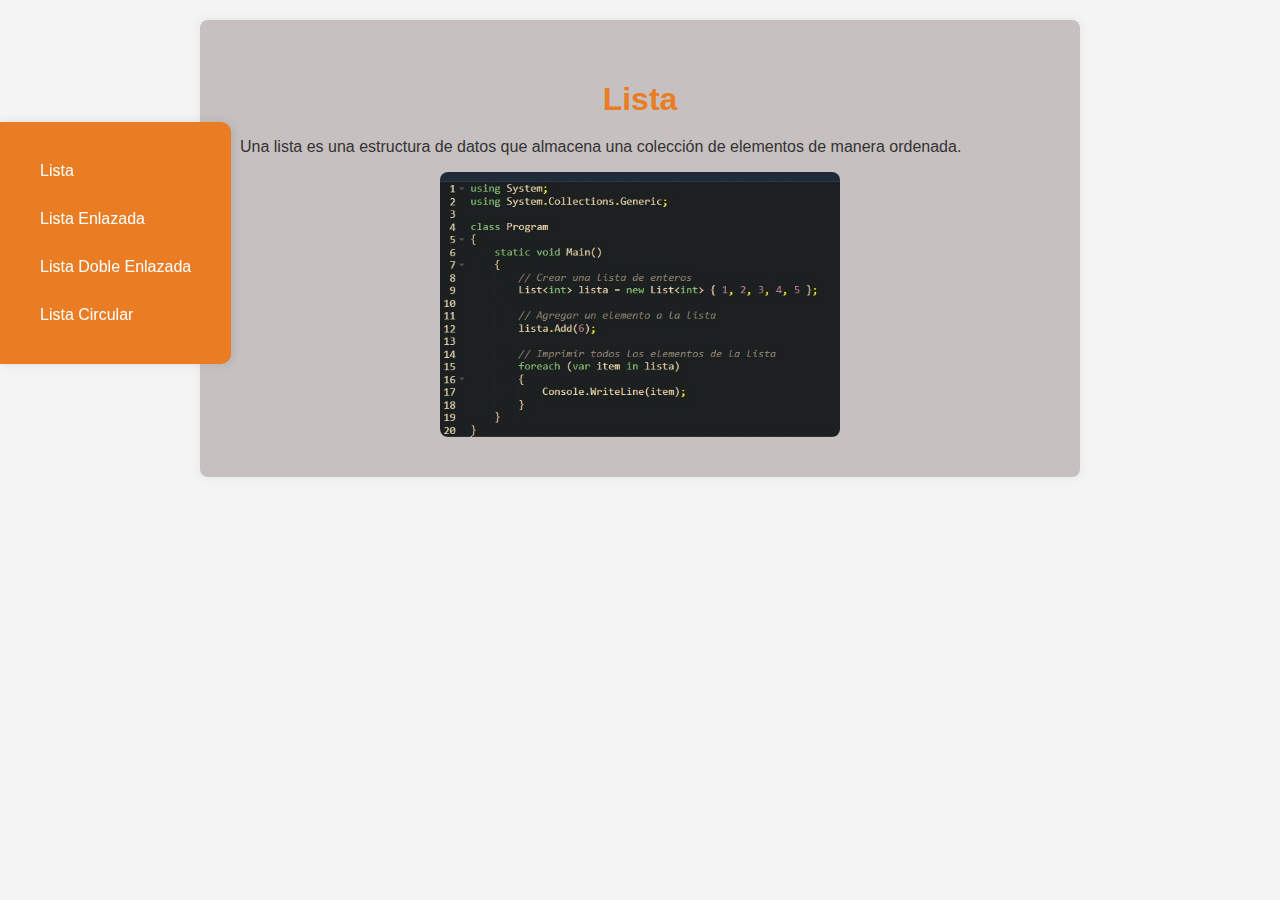
<file: index.html>
<!DOCTYPE html>
<html lang="es">
  <head>
    <meta charset="UTF-8" />
    <meta name="viewport" content="width=device-width, initial-scale=1.0" />
    <title>Lista</title>
    <link rel="stylesheet" href="styles.css" />
  </head>
  <body>
    <nav>
      <ul>
        <li><a href="index.html">Lista</a></li>
        <li><a href="lista-enlazada.html">Lista Enlazada</a></li>
        <li><a href="lista-doble-enlazada.html">Lista Doble Enlazada</a></li>
        <li><a href="lista-enlazada-circular.html">Lista Circular</a></li>
      </ul>
    </nav>
    <div class="main">
      <h1>Lista</h1>
      <p>
        Una lista es una estructura de datos que almacena una colección de elementos de manera ordenada.
      
      <div class="example">
        <img src="imagenes/lista.jpg" alt="Representación de una lista" />
        <div>
      
        </div>
      </div>
    </div>
  </body>
</html>
</file>
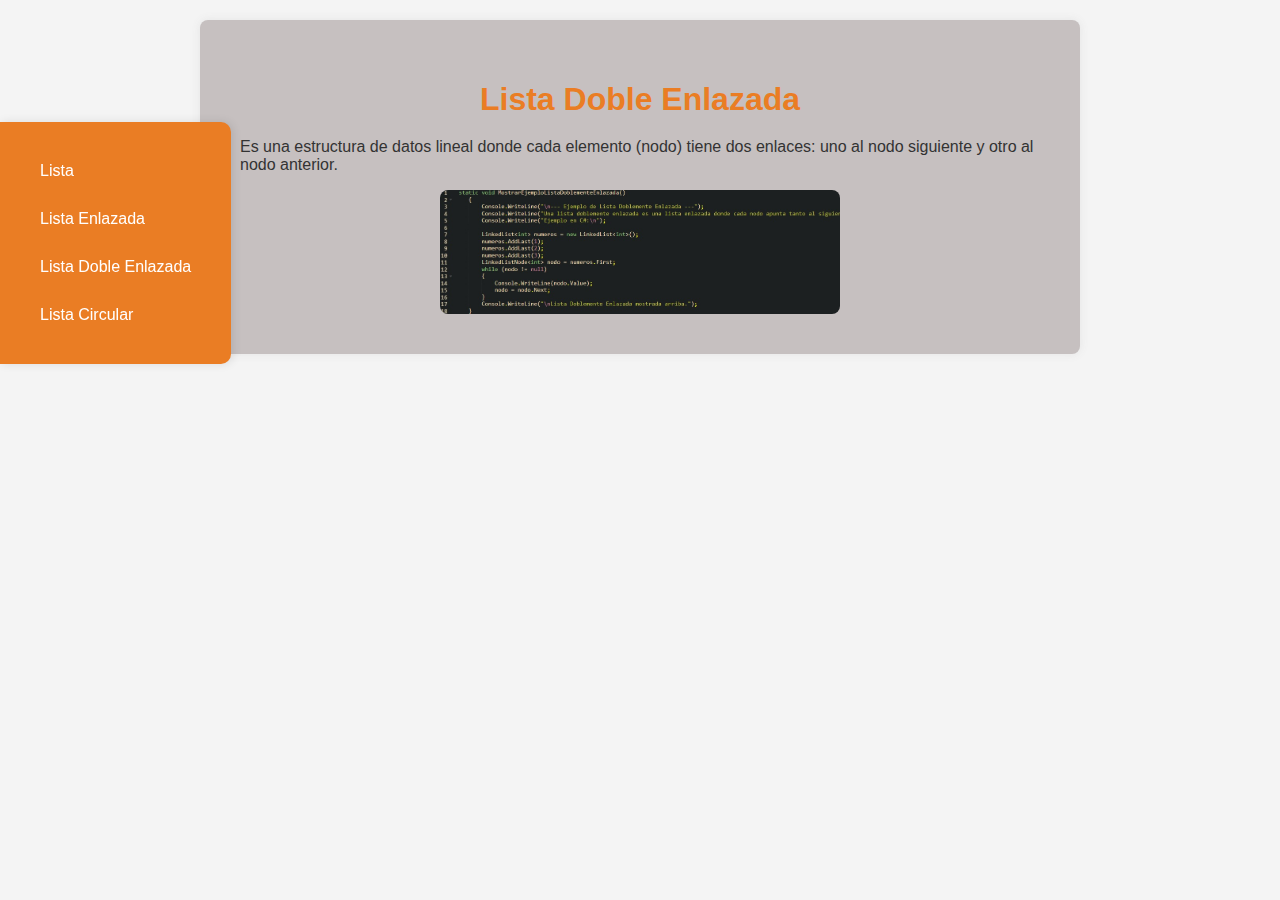
<file: lista-doble-enlazada.html>
<!DOCTYPE html>
<html lang="es">
  <head>
    <meta charset="UTF-8" />
    <meta name="viewport" content="width=device-width, initial-scale=1.0" />
    <title>Lista Doble Enlazada</title>
    <link rel="stylesheet" href="styles.css" />
  </head>
  <body>
    <nav>
      <ul>
        <li><a href="index.html">Lista</a></li>
        <li><a href="lista-enlazada.html">Lista Enlazada</a></li>
        <li><a href="lista-doble-enlazada.html">Lista Doble Enlazada</a></li>
        <li><a href="lista-enlazada-circular.html">Lista Circular</a></li>
      </ul>
    </nav>
    <div class="main">
      <h1>Lista Doble Enlazada</h1>
      <p>
      Es una estructura de datos lineal donde cada elemento (nodo)
        tiene dos enlaces: uno al nodo siguiente y otro al nodo anterior.
      </p>
      <div class="example">
        <img
          src="imagenes/listaDobleElazada.jpg"
          alt="Representación de una lista doblemente enlazada"
        />
      
      </div>
    </div>
  </body>
</html>
</file>
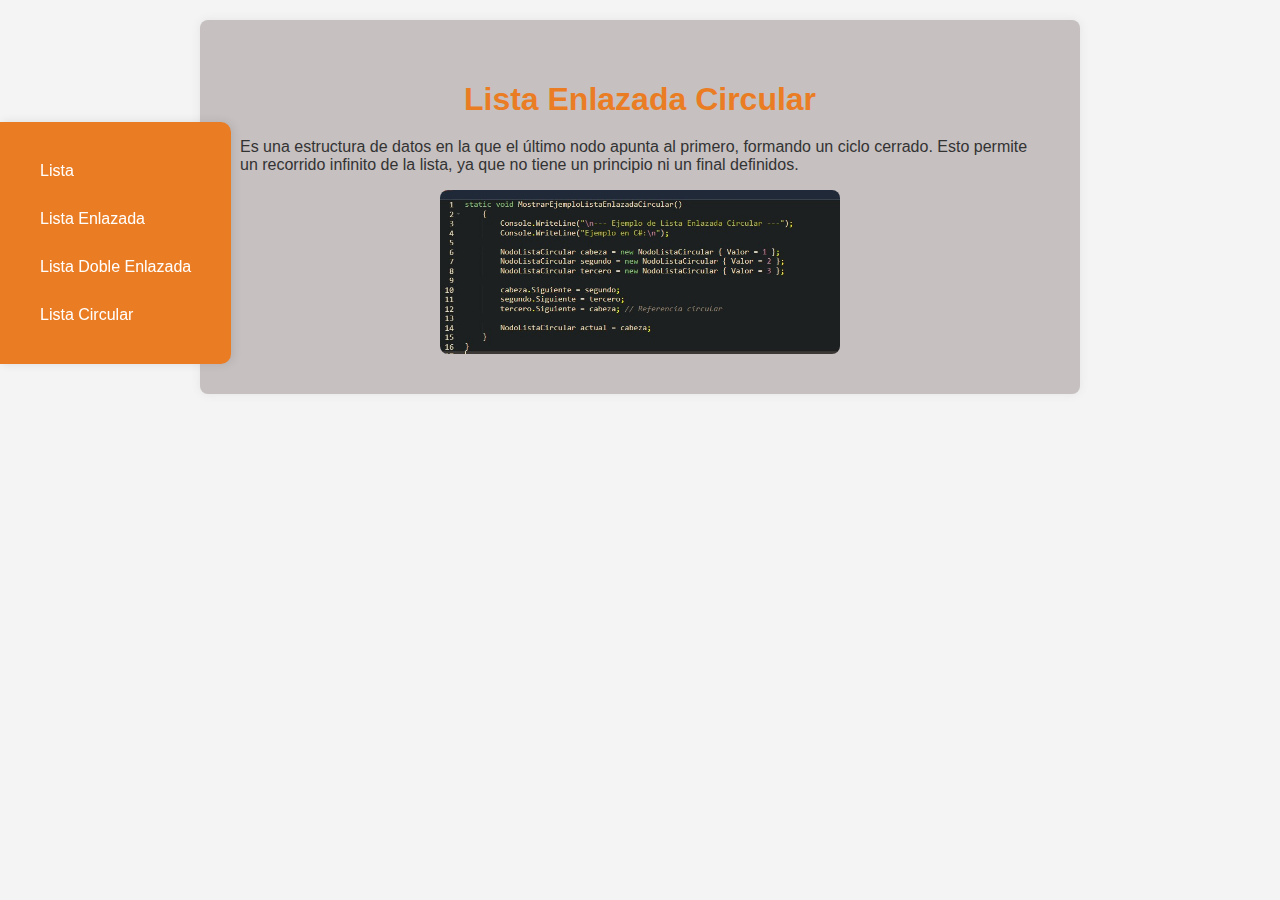
<file: lista-enlazada-circular.html>
<!DOCTYPE html>
<html lang="es">
  <head>
    <meta charset="UTF-8" />
    <meta name="viewport" content="width=device-width, initial-scale=1.0" />
    <title>Lista Enlazada Circular</title>
    <link rel="stylesheet" href="styles.css" />
  </head>
  <body>
    <nav>
      <ul>
        <li><a href="index.html">Lista</a></li>
        <li><a href="lista-enlazada.html">Lista Enlazada</a></li>
        <li><a href="lista-doble-enlazada.html">Lista Doble Enlazada</a></li>
        <li><a href="lista-enlazada-circular.html">Lista Circular</a></li>
      </ul>
    </nav>
    <div class="main">
      <h1>Lista Enlazada Circular</h1>
      <p>
        Es una estructura de datos en la que el último nodo apunta al primero, formando un ciclo cerrado.
        Esto permite un recorrido infinito de la lista, ya que no tiene un principio ni un final definidos.
      </p>
      <div class="example">
        <img
          src="imagenes/listacirculas.jpg"
          alt="Representación de una lista enlazada circular"
        />
  
      </div>
    </div>
  </body>
</html>
</file>
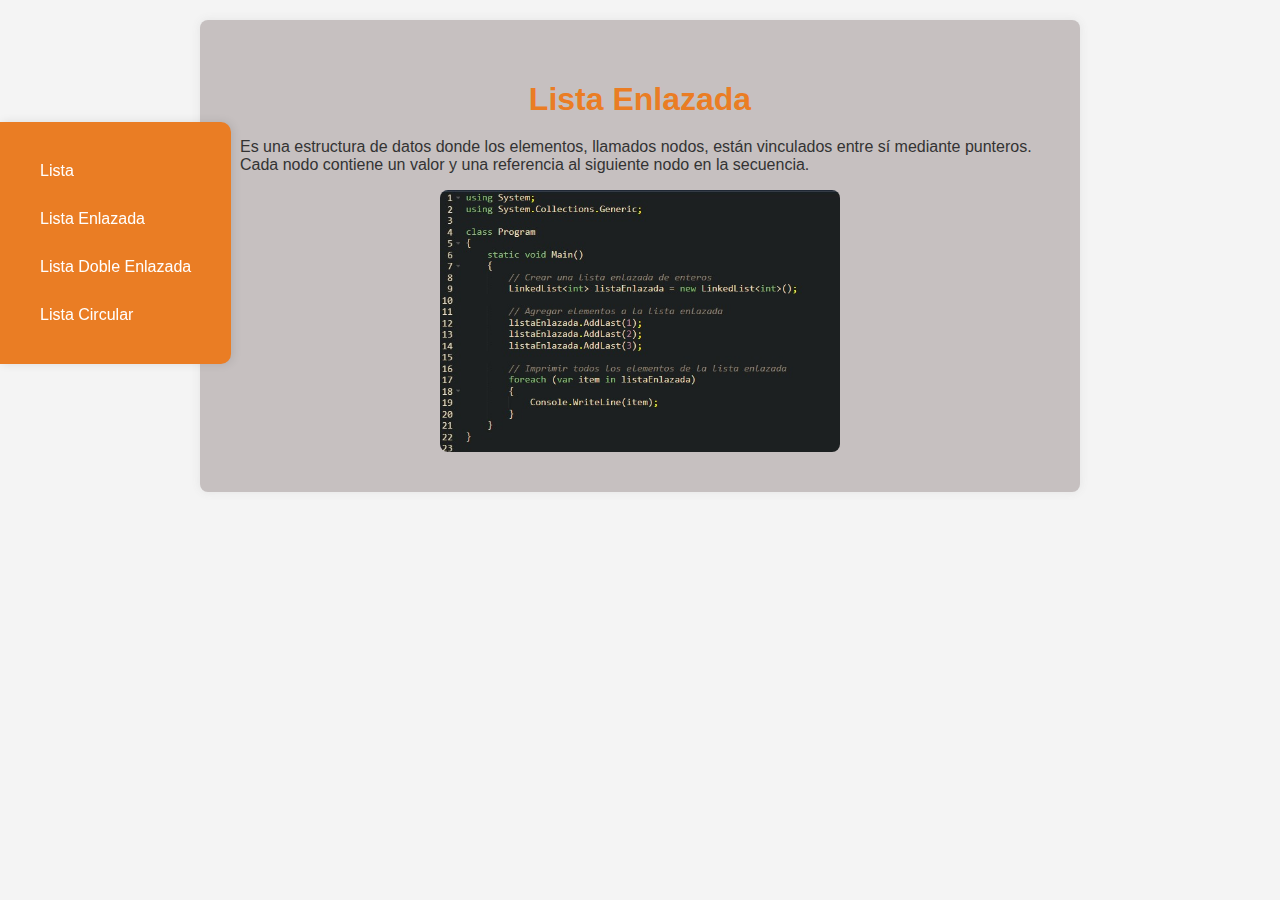
<file: lista-enlazada.html>
<!DOCTYPE html>
<html lang="es">
  <head>
    <meta charset="UTF-8" />
    <meta name="viewport" content="width=device-width, initial-scale=1.0" />
    <title>Lista Enlazada</title>
    <link rel="stylesheet" href="styles.css" />
  </head>
  <body>
    <nav>
      <ul>
        <li><a href="index.html">Lista</a></li>
        <li><a href="lista-enlazada.html">Lista Enlazada</a></li>
        <li><a href="lista-doble-enlazada.html">Lista Doble Enlazada</a></li>
        <li><a href="lista-enlazada-circular.html">Lista Circular</a></li>
      </ul>
    </nav>
    <div class="main">
      <h1>Lista Enlazada</h1>
      <p>
        Es una estructura de datos donde los elementos, llamados nodos, están vinculados entre sí mediante punteros.
      Cada nodo contiene un valor y una referencia al siguiente nodo en la secuencia.
      </p>
      <div class="example">
        <img
          src="imagenes/listaEnlazada.jpg"
          alt="Representación de una lista enlazada"
        />
      
    </div>
  </body>
</html>
</file>
<file: styles.css>
/* Estilos generales */
body {
  font-family: Arial, sans-serif;
  margin: 0;
  padding: 0;
  background-color: #f4f4f4;
  color: #333;
}

/* Contenedor principal */
.main {
  max-width: 800px;
  margin: 20px auto;
  padding: 40px;
  background-color: #c6c0c0;
  box-shadow: 0 0 10px rgba(96, 94, 94, 0.1);
  border-radius: 8px;
}

/* Encabezados */
h1 {
  color: #ea7d24;
  font-size: 2em;
  text-align: center;
  margin-bottom: 20px;
}

h2 {
  color: #ea7d24;
  font-size: 1.5em;
}

/* Navegación */
/* Estilos para la navegación flotante */
nav {
  position: fixed;
  top: 27%;
  left: 0;
  transform: translateY(-50%);
  background-color: #ea7d24;
  padding: 20px;
  border-radius: 0 10px 10px 0;
  box-shadow: 2px 0 10px rgba(0, 0, 0, 0.1);
}

nav ul {
  list-style-type: none;
  padding: 0;
  margin: 0;
}

nav ul li {
  margin: 10px 0;
}

nav ul li a {
  text-decoration: none;
  color: #fff;
  padding: 10px 20px;
  display: block;
  transition: background-color 0.3s;
}

nav ul li a:hover {
  background-color: #34495e;
  border-radius: 5px;
}



/* Imágenes */
img {
  max-width: 400px;
  height: auto;
  display: block;
  /* margin: 20px auto; */
  border-radius: 8px;
  justify-content: center;
}
.example {
  display: flex;
  justify-content: space-between;
  justify-content: center;
}
</file>
